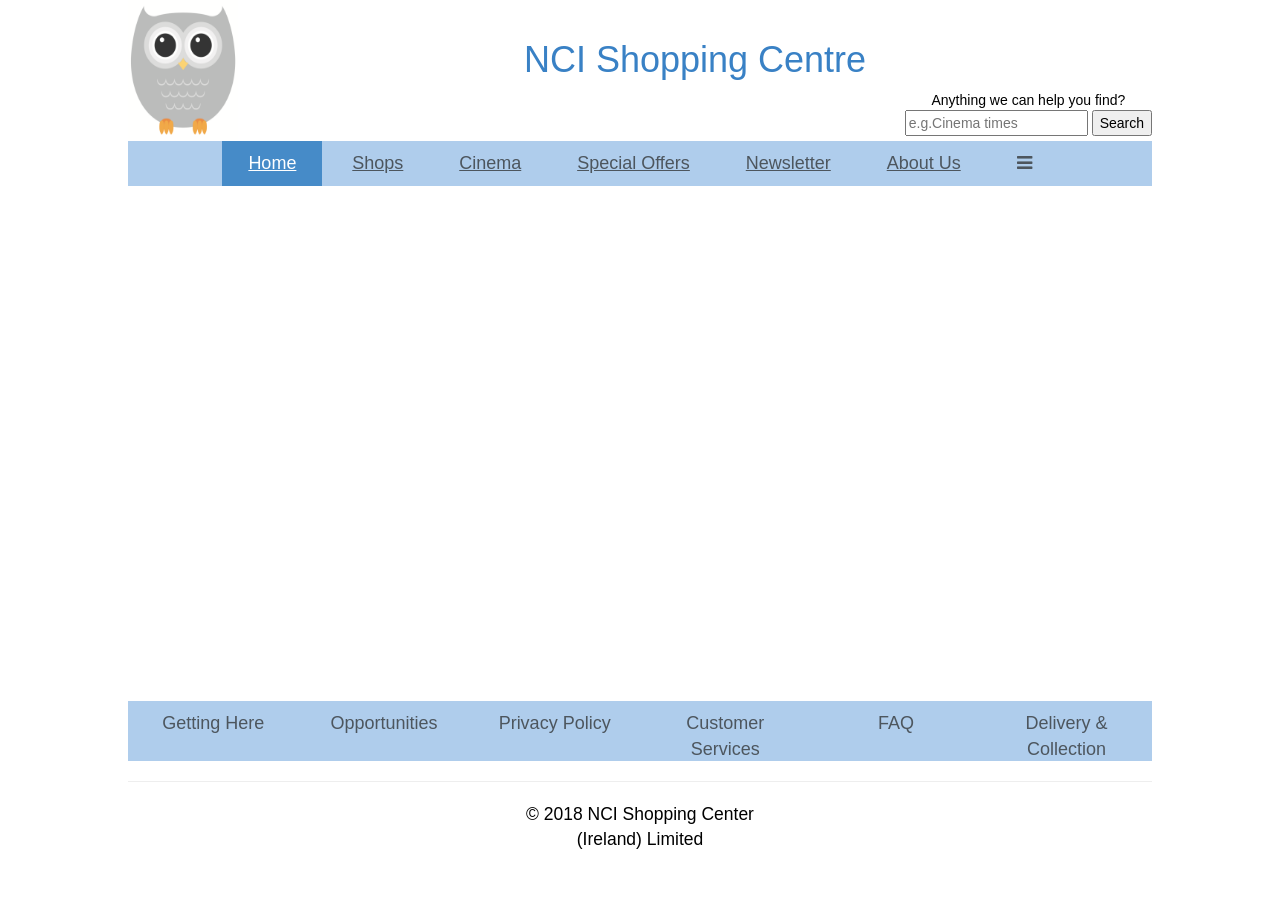
<file: Project05Dec18 PV (1)/Project05Dec18 PV/index.html>
<!DOCTYPE html> <!-- HTML5 doctype -->

<html lang="en"> <!-- HTML5 opening HTML tag with language. The HTML tag can also be used on it's own -->

<head>

	<!--[if lt IE 9]>
	<script src="http://html5shiv.googlecode.com/svn/trunk/html5.js"></script>
	<![endif]-->
	<!--title-->

	<!--content-->
	<meta charset="UTF-8"> <!-- HTML5 charset -->

	<title>NCI Shopping Centre</title>

	 <!--search optimisation-->
	 <meta name="description" content="NCI Shopping Centre: the happiest place on Earth!">

	 <!--this will be the link to the site.-->
	 <link rel="canonical" href="index.html"/>

	 <!--responsiveness-->
	 <meta name="viewport" content="width=device-width, initial-scale=1.0">

	 <!-- Load an icon library to show a hamburger menu (bars) on small screens -->
	 <link rel="stylesheet" href="https://cdnjs.cloudflare.com/ajax/libs/font-awesome/4.7.0/css/font-awesome.min.css">

	 <!--link to css-->
	 <link rel="stylesheet" href="projectstyles.css" type="text/css"/>

	 <!--bootstrap links-->
	 <link rel="stylesheet" href="https://maxcdn.bootstrapcdn.com/bootstrap/3.3.7/css/bootstrap.min.css">
	 <script src="https://ajax.googleapis.com/ajax/libs/jquery/3.3.1/jquery.min.js"></script>
	 <script src="https://maxcdn.bootstrapcdn.com/bootstrap/3.3.7/js/bootstrap.min.js"></script>

</head>

<body class="main"> <!--The actual Webpage-->

<!--logo in top left-->
  <div class="logo">
    <a href="index.html" title="NCI Shopping Centre" >
      <img src="images/logo.png" alt="logo"/> <!-- Couldnt get the owl to stay small when using external-->
    </a>
  </div>

<!--heading, banner, and search bar-->
  <div class="head">
    <div class="header">
			</br>
			<h1>NCI Shopping Centre</h1>
		</div>
    <div class="search_bar">
	<span>Anything we can help you find?</span>
      <form class="search" action="index.html" method="get" name="search_form">
        <input placeholder="e.g.Cinema times" type="text" class="input_one" name="search_site"/>
        <input type="submit" value="Search" class="search_button"/>
      </form>
    </div>
	</div>

  <!--horizontal navigation bar-->
	<div class="topnav" id="myTopnav">
		<a class="active" href="index.html"> Home</a>
		<a href="shops.html">Shops</a>
		<a href="cinema.html">Cinema</a>
		<a href="Offers.html">Special Offers</a>
		<a href="Newsletter.html">Newsletter</a>
		<a href="map.html">About Us</a>
		<a href="javascript:void(0);" class="icon" onclick="myFunction()">
  	<i class="fa fa-bars"></i>
	</div>

  <script>
  function myFunction() {
    var x = document.getElementById("myTopnav");
    if (x.className === "topnav") {
        x.className += " responsive";
    } else {
        x.className = "topnav";
    }
}
</script>

<!-- inputting code to make a slide show, had issues, where the image will stay for the 1.5s but will not go to the next image, code gotten from w3 schools-->
	<!-- Slideshow container -->

	<div class="slideshow-container">
  	<!-- Full-width images with number and caption text -->
	  <span class="mySlides fade">
			<img src="images/drive.png" alt="Christmas Decoration on snow">
	  </span>
	  <span class="mySlides fade">
			<img src="images/gift.png" alt="Buy a gift for the one you love this christmas">
	  </span>
	  <span class="mySlides fade">
			<img src="images/christmas.jpg" alt="Please drive safe this christmas">
	  </span>
	</div>

	<script>

	var slideIndex = 0;
showSlides();

function showSlides() {
    var i;
    var slides = document.getElementsByClassName("mySlides");
    for (i = 0; i < slides.length; i++) {
        slides[i].style.display = "none";
    }
    slideIndex++;
    if (slideIndex > slides.length) {slideIndex = 1}
    slides[slideIndex-1].style.display = "block";
    setTimeout(showSlides, 10000); // Change image every 10 seconds
		}
	</script>

<!--footer, with how to find us and other-->
<div class="container"></div>
<div class="footer">

		<div class="col-sm-2"><a href="map.html">Getting Here</a></div>
		<div class="col-sm-2"><a href="#opportnities">Opportunities</a></div>
		<div class="col-sm-2"><a href="#privacy">Privacy Policy</a></div>
		<div class="col-sm-2"><a href="#Customer Services">Customer Services</a></div>
		<div class="col-sm-2"><a href="#FAQ">FAQ</a></div>
		<div class="col-sm-2"><a href="#Delivery & Collection">Delivery & Collection</a></div>

</div>

<hr />
<p class="copyright">&copy; 2018 NCI Shopping Center<br />(Ireland) Limited </p> <!--making use of the charset for the copyright symbol-->

</body>

</html>
</file>
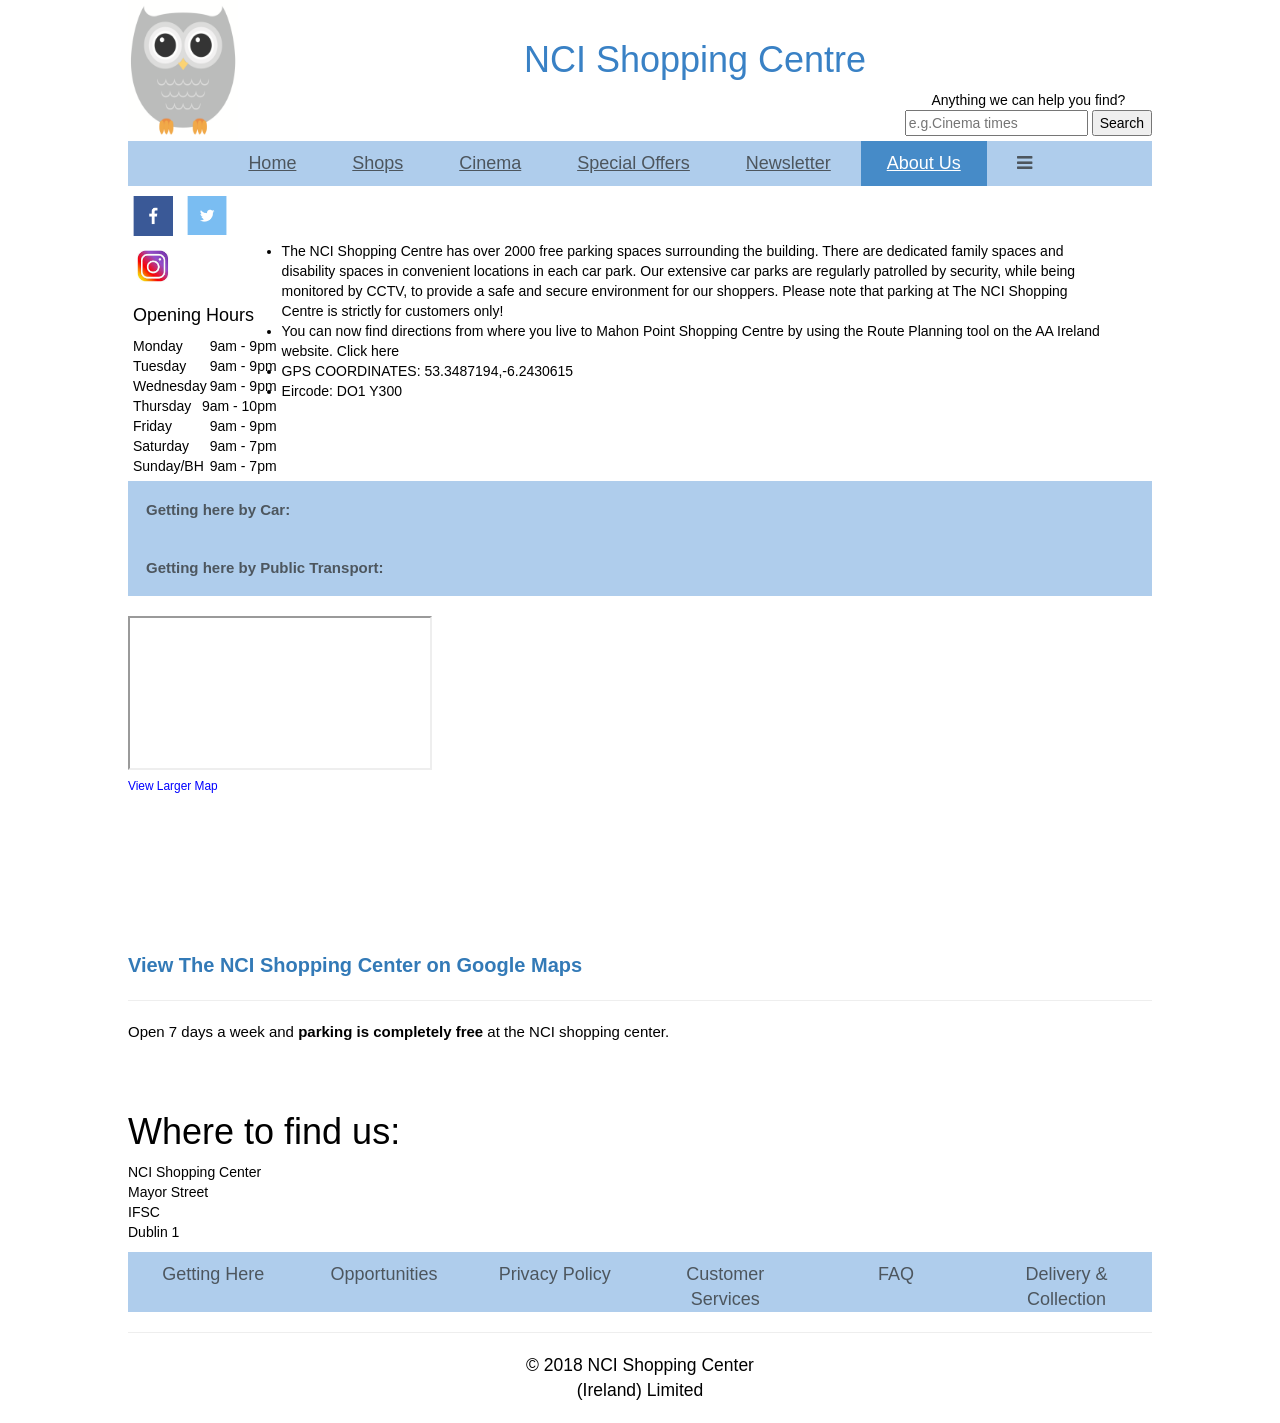
<file: Project05Dec18 PV (1)/Project05Dec18 PV/map.html>
<!--Map page completed by Fiaah Heffernan-->

<!DOCTYPE html> <!-- HTML5 doctype -->

<html lang="en"> <!-- HTML5 opening HTML tag with language. The HTML tag can also be used on it's own -->

<head>

	<!--[if lt IE 9]>
	<script src="http://html5shiv.googlecode.com/svn/trunk/html5.js"></script>
	<![endif]-->
	<!--title-->

	<!--content-->
	<meta charset="UTF-8"> <!-- HTML5 charset -->

	<title>NCI Shopping Centre</title>

	 <!--search optimisation-->
	 <meta name="description" content="NCI Shopping Centre: the happiest place on Earth!">

	 <!--this will be the link to the site.-->
	 <link rel="canonical" href="index.html"/>

	 <!--responsiveness-->
	 <meta name="viewport" content="width=device-width, initial-scale=1.0">

	 <!-- Load an icon library to show a hamburger menu (bars) on small screens -->
	 <link rel="stylesheet" href="https://cdnjs.cloudflare.com/ajax/libs/font-awesome/4.7.0/css/font-awesome.min.css">

	 <!--link to css-->
	 <link rel="stylesheet" href="projectstylesmap.css" type="text/css"/>
	 <link rel="stylesheet" href="projectstyles.css" type="text/css"/>

	 <!--bootstrap links-->
	 <link rel="stylesheet" href="https://maxcdn.bootstrapcdn.com/bootstrap/3.3.7/css/bootstrap.min.css">
	 <script src="https://ajax.googleapis.com/ajax/libs/jquery/3.3.1/jquery.min.js"></script>
	 <script src="https://maxcdn.bootstrapcdn.com/bootstrap/3.3.7/js/bootstrap.min.js"></script>

</head>

<body class="main"> <!--The actual Webpage-->

<!--logo in top left-->
  <div class="logo">
    <a href="index.html" title="NCI Shopping Centre" >
      <img src="images/logo.png" alt="logo"/> <!-- Couldnt get the owl to stay small when using external-->
    </a>
  </div>

<!--heading, banner, and search bar-->
  <div class="head">
    <div class="header">
			</br>
			<h1>NCI Shopping Centre</h1>
		</div>
    <div class="search_bar">
	<span>Anything we can help you find?</span>
      <form class="search" action="index.html" method="get" name="search_form">
        <input placeholder="e.g.Cinema times" type="text" class="input_one" name="search_site"/>
        <input type="submit" value="Search" class="search_button"/>
      </form>
    </div>
	</div>

  <!--horizontal navigation bar-->
	<div class="topnav" id="myTopnav">
		<a href="index.html"> Home</a>
		<a href="shops.html">Shops</a>
		<a href="cinema.html">Cinema</a>
		<a href="Offers.html">Special Offers</a>
		<a href="Newsletter.html">Newsletter</a>
		<a class="active" href="map.html">About Us</a>
		<a href="javascript:void(0);" class="icon" onclick="myFunction()">
  	<i class="fa fa-bars"></i>
	</div>

  <script>
  function myFunction() {
    var x = document.getElementById("myTopnav");
    if (x.className === "topnav") {
        x.className += " responsive";
    } else {
        x.className = "topnav";
    }
}
</script>

  	<!--main panel, with advertising section and links-->
		<div class="social_media">
			<a class="facebook" href="http://www.facebook.com" title="facebook link">
				<img src="images/facebook.png" alt="facebooklink"/>
			</a>
			<a class="twitter" href="http://www.twitter.com" title="twitter link">
				<img src="images/twitter.png" alt="twitterlink"/>
			</a>
			<a href="https://www.instagram.com/ncirl/" title="Instagram link">
				<img src="images/instagram.png" alt="instagram link"/>
			</a>
		</div>

	  <div class="left_panel">

	    <div class="opening_hours">
				<h4>Opening Hours</h4>
	      <span class='left'>Monday</span>
	      <span class='right'>9am - 9pm</span>
	      <br/>
	      <span class='left'>Tuesday</span>
	      <span class='right'>9am - 9pm</span>
	      <br/>
	      <span class='left'>Wednesday</span>
	      <span class='right'>9am - 9pm</span>
	      <br/>
	      <span class='left'>Thursday</span>
	      <span class='right'>9am - 10pm</span>
	      <br/>
	      <span class='left'>Friday</span>
	      <span class='right'>9am - 9pm</span>
	      <br/>
	      <span class='left'>Saturday</span>
	      <span class='right'>9am - 7pm</span>
	      <br/>
	      <span class='left'>Sunday/BH</span>
	      <span class='right'>9am - 7pm</span>
	      <br/>
	    </div>
	  </div>

	<div class="info">
		<ul>
			<li>The NCI Shopping Centre has over 2000 free parking spaces surrounding the building. There are dedicated family spaces and disability spaces in convenient locations in each car park. Our extensive car parks are regularly patrolled by security, while being monitored by CCTV, to provide a safe and secure environment for our shoppers. Please note that parking at The NCI Shopping Centre is strictly for customers only! </li>
			<li>You can now find directions from where you live to Mahon Point Shopping Centre by using the Route Planning tool on the AA Ireland website. Click here </li>
			<li>GPS COORDINATES: 53.3487194,-6.2430615</li>
			<li>Eircode: DO1 Y300 </li>
		</ul>
	</div>
		<button class="collapsible"><b>Getting here by Car:</b></button>


	<div class="content">
		From the North side:
		<p> &nbsp; </p> <!--was missing a semi colon this was captured by the validator-->
			<div>Travel along Amiens Street</div>
			<div>After train bridge, turn left onto Lower Sheriff St.</div>
			<div>Follow road right onto Commons St.</div>
			<div>At first set of traffic lights turn left onto Mayor St.</div>
			<div>Continuing down Mayor St., turn right onto Alderman Way after the college</div>
			<div>The NCI car park is on your right hand side.</div>
			<br />
			<br />
	</div>

	<button class="collapsible"><b>Getting here by Public Transport:</b></button>
	<div class="content">
  <div><strong>The Luas.</strong></div>
<div>Luas Docklands Red Line stops right outside the main entrance to the college.</div>
<div>Trains will run every 6 minutes from the Mayor Square/NCI stop.</div> <!--Incorrectly had the closing div tag missing the forward slash so the map was being caught in the collapsible tab-->
<br />
<br />
For further information visit luas.ie
<br />
<br />

<div><strong> Dart </strong></div>
<div>Connolly Station and Pearse Street Station are within five minutes' walk of NCI. </div>
<div>At peak times, the DART runs every 10 minutes.</div>

</div>


<script> <!--JS which runs the collapsible information tabs-->
var coll = document.getElementsByClassName("collapsible");
var i;

for (i = 0; i < coll.length; i++) {
  coll[i].addEventListener("click", function() {
    this.classList.toggle("active");
    var content = this.nextElementSibling;
    if (content.style.display === "block") {
      content.style.display = "none";
    } else {
      content.style.display = "block";
    }
  });
}
</script>
<br />
<br />
<div class="map_frame" id="map_canvas"><iframe src="https://maps.google.ie/maps?f=q&amp;source=s_q&amp;hl=en&amp;geocode=&amp;q=National+College+of+Ireland,+Mayor+Street+Lower,+Dublin&amp;aq=0&amp;oq=national+&amp;sll=53.579461,-8.217773&amp;sspn=8.62839,21.994629&amp;ie=UTF8&amp;hq=&amp;hnear=&amp;ll=53.348729,-6.243568&amp;spn=0.006295,0.006295&amp;t=m&amp;output=embed" ></iframe><br />
<small><a style="color: #0000ff; text-align: left;" href="https://maps.google.ie/maps?f=q&amp;source=embed&amp;hl=en&amp;geocode=&amp;q=National+College+of+Ireland,+Mayor+Street+Lower,+Dublin&amp;aq=0&amp;oq=national+&amp;sll=53.579461,-8.217773&amp;sspn=8.62839,21.994629&amp;ie=UTF8&amp;hq=&amp;hnear=&amp;ll=53.348729,-6.243568&amp;spn=0.006295,0.006295&amp;t=m">View Larger Map</a></small></div>

<a id="link" href="https://www.google.ie/maps/place/National+College+of+Ireland/@53.3487194,-6.2430615,15z/data=!4m2!3m1!1s0x0:0x6d51b774ee7fa935?ved=2ahUKEwjkjYqh5IHfAhXHSRUIHcKyANgQ_BIwDnoECAYQCA" title="Google Map Link"><b> View The NCI Shopping Center on Google Maps</b></a>

<hr />

<p id="text">Open 7 days a week and <b>parking is completely free</b> at the NCI shopping center.</p>

<br />
<br />


<h1>Where to find us:</h1>
<p>NCI Shopping Center<br />
Mayor Street<br />
IFSC<br />
Dublin 1</p>


</div><script  src="http://www.google.com/jsapi"></script>
<script type="text/javascript">

    google.load("maps", "3",  {other_params:"sensor=false"});

    function initialize() {
        var myLatlng = new google.maps.LatLng(53.349475,-6.243389);
        var myOptions = {
            zoom: 14,
            center: myLatlng,
            mapTypeId: google.maps.MapTypeId.ROADMAP
        }
        var map = new google.maps.Map(document.getElementById("map_canvas"), myOptions);

        var marker = new google.maps.Marker({
            position: myLatlng,
            map: map
        });
    }

    google.setOnLoadCallback(initialize);
</script>



</div>



<!--footer, with how to find us and other-->
<div class="container"></div>
<div class="footer">

		<div class="col-sm-2"><a href="map.html">Getting Here</a></div>
		<div class="col-sm-2"><a href="#opportnities">Opportunities</a></div>
		<div class="col-sm-2"><a href="#privacy">Privacy Policy</a></div>
		<div class="col-sm-2"><a href="#Customer Services">Customer Services</a></div>
		<div class="col-sm-2"><a href="#FAQ">FAQ</a></div>
		<div class="col-sm-2"><a href="#Delivery & Collection">Delivery & Collection</a></div>

</div>

<hr />
<p class="copyright">&copy; 2018 NCI Shopping Center<br />(Ireland) Limited </p> <!--making use of the charset for the copyright symbol-->

</body>

</html>
</file>
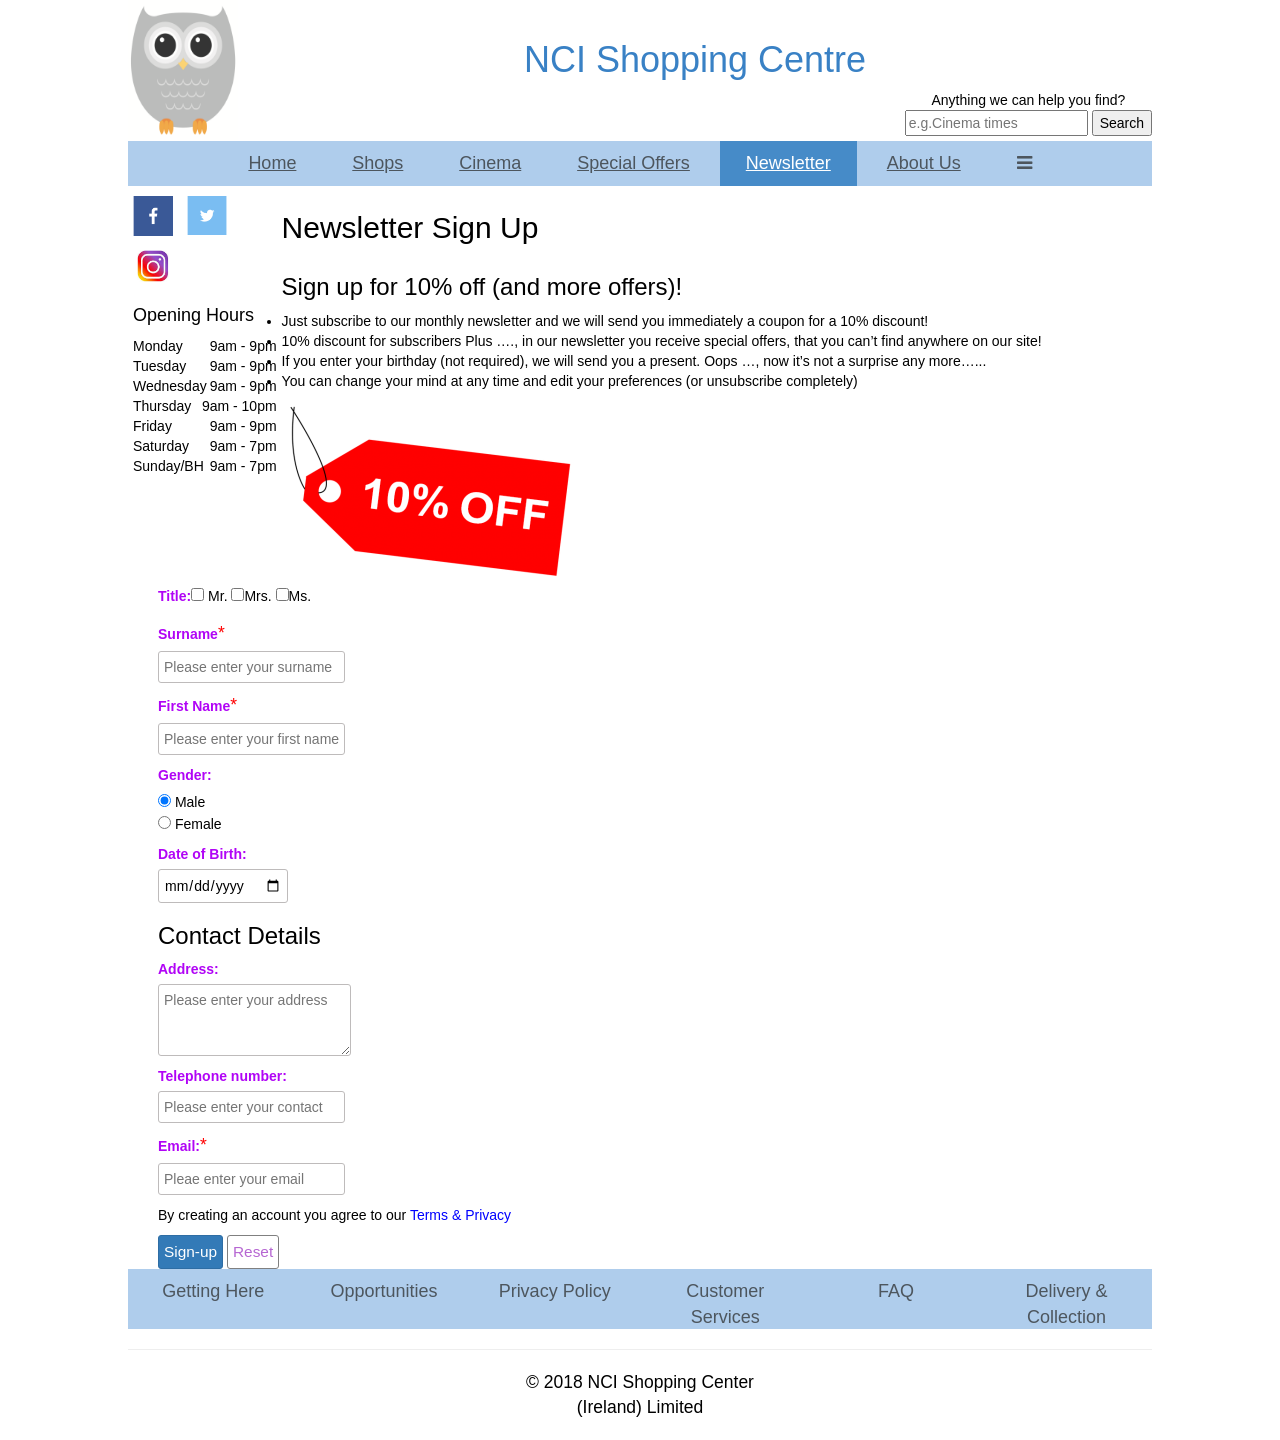
<file: Project05Dec18 PV (1)/Project05Dec18 PV/newsletter.html>
<!DOCTYPE html> <!-- HTML5 doctype -->

<html lang="en"> <!-- HTML5 opening HTML tag with language. The HTML tag can also be used on it's own -->

<head>

	<!--[if lt IE 9]>
	<script src="http://html5shiv.googlecode.com/svn/trunk/html5.js"></script>
	<![endif]-->
	<!--title-->

	<!--content-->
	<meta charset="UTF-8"> <!-- HTML5 charset -->

	<title>NCI Shopping Centre</title>

	 <!--search optimisation-->
	 <meta name="description" content="NCI Shopping Centre: the happiest place on Earth!">

	 <!--this will be the link to the site.-->
	 <link rel="canonical" href="index.html"/>

	 <!--responsiveness-->
	 <meta name="viewport" content="width=device-width, initial-scale=1.0">

	 <!-- Load an icon library to show a hamburger menu (bars) on small screens -->
	 <link rel="stylesheet" href="https://cdnjs.cloudflare.com/ajax/libs/font-awesome/4.7.0/css/font-awesome.min.css">

	 <!--link to css-->
	 <link rel="stylesheet" href="projectstyles.css" type="text/css"/>

	 <!--bootstrap links-->
	 <link rel="stylesheet" href="https://maxcdn.bootstrapcdn.com/bootstrap/3.3.7/css/bootstrap.min.css">
	 <script src="https://ajax.googleapis.com/ajax/libs/jquery/3.3.1/jquery.min.js"></script>
	 <script src="https://maxcdn.bootstrapcdn.com/bootstrap/3.3.7/js/bootstrap.min.js"></script>

</head>

<body class="main"> <!--The actual Webpage-->

<!--logo in top left-->
  <div class="logo">
    <a href="index.html" title="NCI Shopping Centre" >
      <img src="images/logo.png" alt="logo"/> <!-- Couldnt get the owl to stay small when using external-->
    </a>
  </div>

<!--heading, banner, and search bar-->
  <div class="head">
    <div class="header">
			</br>
			<h1>NCI Shopping Centre</h1>
		</div>
    <div class="search_bar">
	<span>Anything we can help you find?</span>
      <form class="search" action="index.html" method="get" name="search_form">
        <input placeholder="e.g.Cinema times" type="text" class="input_one" name="search_site"/>
        <input type="submit" value="Search" class="search_button"/>
      </form>
    </div>
	</div>

  <!--horizontal navigation bar-->
	<div class="topnav" id="myTopnav">
		<a href="index.html"> Home</a>
		<a href="shops.html">Shops</a>
		<a href="cinema.html">Cinema</a>
		<a href="Offers.html">Special Offers</a>
		<a class="active" href="Newsletter.html">Newsletter</a>
		<a href="map.html">About Us</a>
		<a href="javascript:void(0);" class="icon" onclick="myFunction()">
  	<i class="fa fa-bars"></i>
	</div>

  <script>
  function myFunction() {
    var x = document.getElementById("myTopnav");
    if (x.className === "topnav") {
        x.className += " responsive";
    } else {
        x.className = "topnav";
    }
}
</script>

<!--left panel, including the social media links and opening hours-->
	<div class="social_media">
		<a class="facebook" href="http://www.facebook.com" title="facebook link">
			<img src="images/facebook.png" alt="facebooklink"/>
		</a>
		<a class="twitter" href="http://www.twitter.com" title="twitter link">
			<img src="images/twitter.png" alt="twitterlink"/>
		</a>
		<a href="https://www.instagram.com/ncirl/" title="Instagram link">
			<img src="images/instagram.png" alt="instagram link"/>
		</a>
	</div>

  <div class="left_panel">

    <div class="opening_hours">
			<h4>Opening Hours</h4>
      <span class='left'>Monday</span>
      <span class='right'>9am - 9pm</span>
      <br/>
      <span class='left'>Tuesday</span>
      <span class='right'>9am - 9pm</span>
      <br/>
      <span class='left'>Wednesday</span>
      <span class='right'>9am - 9pm</span>
      <br/>
      <span class='left'>Thursday</span>
      <span class='right'>9am - 10pm</span>
      <br/>
      <span class='left'>Friday</span>
      <span class='right'>9am - 9pm</span>
      <br/>
      <span class='left'>Saturday</span>
      <span class='right'>9am - 7pm</span>
      <br/>
      <span class='left'>Sunday/BH</span>
      <span class='right'>9am - 7pm</span>
      <br/>
    </div>
  </div>

   <div class="newsletter">
        <form action="mailto: jasmeet.kaur@live.ie" method="post" enctype="text/plain">
            <div class="container">
                <h2>Newsletter Sign Up</h2>
                <div class="container">
                    <div class="nl-left-panel">
                        <div class="intro">
                            <h3>Sign up for 10% off (and more offers)!</h3>
                            <ul>
                                <li>Just subscribe to our monthly newsletter and we will send you immediately a coupon for a 10% discount! </li>
                                <li>10% discount for subscribers Plus …., in our newsletter you receive special offers, that you can’t find anywhere on our site!</li>

                                <li>If you enter your birthday (not required), we will send you a present. Oops …, now it’s not a surprise any more…...</li>
                                <li> You can change your mind at any time and edit your preferences (or unsubscribe completely)</li>
                            </ul>
                        </div>
                    </div>
                    <div class="nl-right-panel">
                        <div class="idiscount-image">
                            <img src="images/discountImage.png" alt="This is discount image" />
                        </div>
                    </div>
                </div>

                <div class="container">
                    <div class="input-group">
                        <label>Title:</label>
                        <input type="checkbox" name="title" value="Mr." /> Mr.
                        <input type="checkbox" name="title" placehoder="Mrs." />Mrs.
                        <input type="checkbox" name="title" placehoder="Ms." />Ms.
                    </div>

                    <div class="input-group">
                        <label for="txtSurname">Surname<span class="mandatory">*</span></label>
                        <input type="text" name="txtSurname" id="txtSurname" class="input-control" placeholder="Please enter your surname" maxlength="50" />
                        <span class="error" style="display:none;" id="SurnameError">Please enter surname.</span>
                    </div>

                    <div class="input-group">
                        <label for="txtFirstName">First Name<span class="mandatory">*</span></label>
                        <input type="text" name="txtFirstName" id="txtFirstName" class="input-control" placeholder="Please enter your first name" maxlength="50" />
                        <span class="error" style="display:none;" id="FirstNameError">Please enter First Name.</span>
                    </div>

                    <div class="input-group">
                        <label>Gender:</label>
                        <br />
                        <input type="radio" name="gender" value="male" checked> Male
                        <br>
                        <input type="radio" name="gender" value="female"> Female

                    </div>

                    <div class="input-group">
                        <label>Date of Birth:</label>
                        <input class="input-control input-date" type="date" name="date">
                    </div>

                    <h3>Contact Details</h3>

                    <div class="input-group">
                        <label>Address:</label>
                        <textarea name="address" class="input-control" placeholder="Please enter your address" maxlength="200" rows="3"></textarea>
                    </div>
                    <div class="input-group">
                        <label>Telephone number:</label>
                        <input type="number" number="mobile" class="input-control" placeholder="Please enter your contact details" maxlength="50" />
                    </div>
                    <div class="input-group">
                        <label for="txtEmail">Email:<span class="mandatory">*</span></label>
                        <input type="email" name="txtEmail" id="txtEmail" class="input-control" placeholder="Pleae enter your email" maxlength="50" />
                        <span class="error" style="display:none;" id="EmailError">Please enter email.</span>
                    </div>

                    <p>By creating an account you agree to our <a href="#" style="color:blue">Terms & Privacy</a></p>
                    <button type="submit" class="button btn-primary" onclick="return Signup();">Sign-up</button>
                    <button type="reset" class="button btn-reset">Reset</button>
                </div>
            </div>

        </form>
    </div>

		<!--footer, with how to find us and other-->
		<div class="container"></div>
		<div class="footer">

				<div class="col-sm-2"><a href="map.html">Getting Here</a></div>
				<div class="col-sm-2"><a href="#opportnities">Opportunities</a></div>
				<div class="col-sm-2"><a href="#privacy">Privacy Policy</a></div>
				<div class="col-sm-2"><a href="#Customer Services">Customer Services</a></div>
				<div class="col-sm-2"><a href="#FAQ">FAQ</a></div>
				<div class="col-sm-2"><a href="#Delivery & Collection">Delivery & Collection</a></div>

		</div>

		<hr />
		<p class="copyright">&copy; 2018 NCI Shopping Center<br />(Ireland) Limited </p> <!--making use of the charset for the copyright symbol-->

		</body>

</html>
</file>
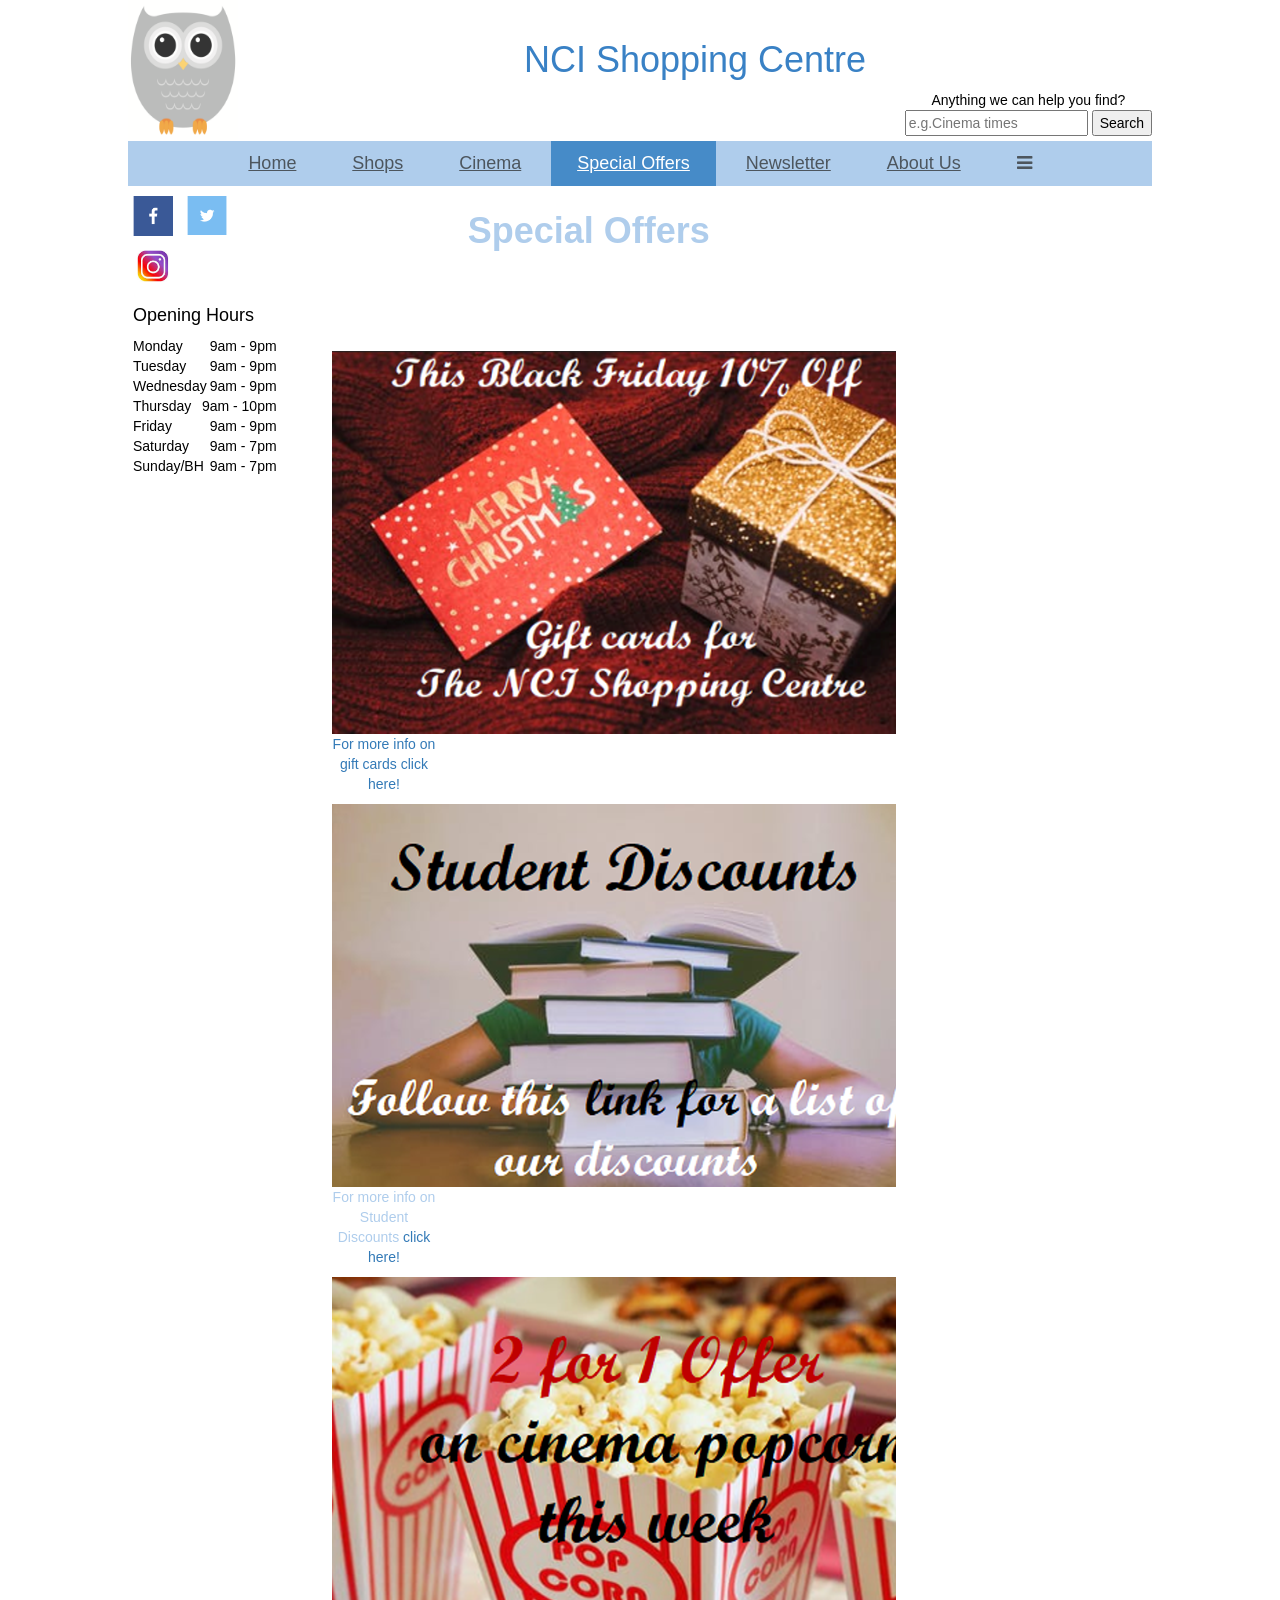
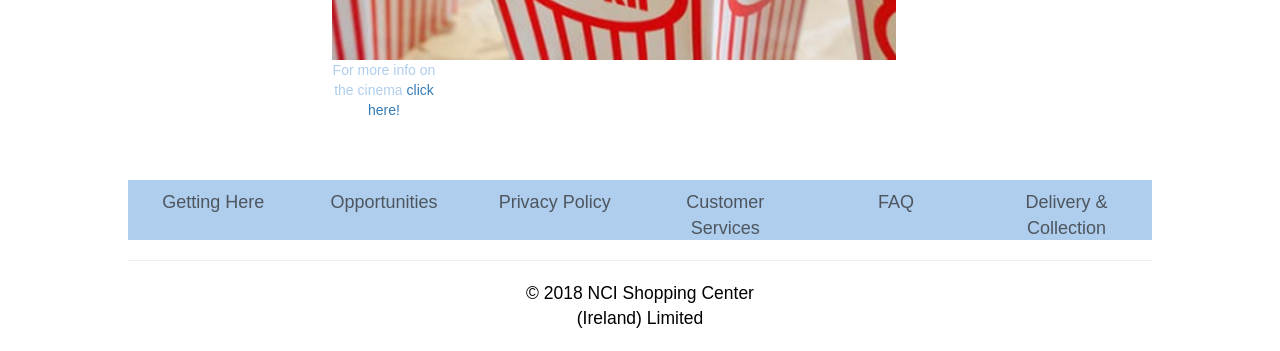
<file: Project05Dec18 PV (1)/Project05Dec18 PV/offers.html>
<!DOCTYPE html> <!-- HTML5 doctype -->

<html lang="en"> <!-- HTML5 opening HTML tag with language. The HTML tag can also be used on it's own -->

<head>

	<!--[if lt IE 9]>
	<script src="http://html5shiv.googlecode.com/svn/trunk/html5.js"></script>
	<![endif]-->
	<!--title-->

	<!--content-->
	<meta charset="UTF-8"> <!-- HTML5 charset -->

	<title>NCI Shopping Centre</title>

	 <!--search optimisation-->
	 <meta name="description" content="NCI Shopping Centre: the happiest place on Earth!">

	 <!--this will be the link to the site.-->
	 <link rel="canonical" href="index.html"/>

	 <!--responsiveness-->
	 <meta name="viewport" content="width=device-width, initial-scale=1.0">

	 <!-- Load an icon library to show a hamburger menu (bars) on small screens -->
	 <link rel="stylesheet" href="https://cdnjs.cloudflare.com/ajax/libs/font-awesome/4.7.0/css/font-awesome.min.css">

	 <!--link to css-->
	 <link rel="stylesheet" href="projectstyles.css" type="text/css"/>

	 <!--bootstrap links-->
	 <link rel="stylesheet" href="https://maxcdn.bootstrapcdn.com/bootstrap/3.3.7/css/bootstrap.min.css">
	 <script src="https://ajax.googleapis.com/ajax/libs/jquery/3.3.1/jquery.min.js"></script>
	 <script src="https://maxcdn.bootstrapcdn.com/bootstrap/3.3.7/js/bootstrap.min.js"></script>

</head>

<body class="main"> <!--The actual Webpage-->

<!--logo in top left-->
  <div class="logo">
    <a href="index.html" title="NCI Shopping Centre" >
      <img src="images/logo.png" alt="logo"/> <!-- Couldnt get the owl to stay small when using external-->
    </a>
  </div>

<!--heading, banner, and search bar-->
  <div class="head">
    <div class="header">
		</br>
		<h1>NCI Shopping Centre</h1>
	</div>
    <div class="search_bar">
	<span>Anything we can help you find?</span>
      <form class="search" action="index.html" method="get" name="search_form">
        <input placeholder="e.g.Cinema times" type="text" class="input_one" name="search_site"/>
        <input type="submit" value="Search" class="search_button"/>
      </form>
    </div>
	</div>

  <!--horizontal navigation bar-->
	<div class="topnav" id="myTopnav">
		<a href="index.html"> Home</a>
		<a href="shops.html">Shops</a>
		<a href="cinema.html">Cinema</a>
		<a class="active" href="Offers.html">Special Offers</a>
		<a href="Newsletter.html">Newsletter</a>
		<a href="map.html">About Us</a>
		<a href="javascript:void(0);" class="icon" onclick="myFunction()">
  	<i class="fa fa-bars"></i>
	</div>

  <script>
  function myFunction() {
    var x = document.getElementById("myTopnav");
    if (x.className === "topnav") {
        x.className += " responsive";
    } else {
        x.className = "topnav";
    }
}
</script>

<!--left panel, including the social media links and opening hours-->
	<div class="social_media">
		<a class="facebook" href="http://www.facebook.com" title="facebook link">
			<img src="images/facebook.png" alt="facebooklink"/>
		</a>
		<a class="twitter" href="http://www.twitter.com" title="twitter link">
			<img src="images/twitter.png" alt="twitterlink"/>
		</a>
		<a href="https://www.instagram.com/ncirl/" title="Instagram link">
			<img src="images/instagram.png" alt="instagram link"/>
		</a>
	</div>

  <div class="left_panel">

    <div class="opening_hours">
			<h4>Opening Hours</h4>
      <span class='left'>Monday</span>
      <span class='right'>9am - 9pm</span>
      <br/>
      <span class='left'>Tuesday</span>
      <span class='right'>9am - 9pm</span>
      <br/>
      <span class='left'>Wednesday</span>
      <span class='right'>9am - 9pm</span>
      <br/>
      <span class='left'>Thursday</span>
      <span class='right'>9am - 10pm</span>
      <br/>
      <span class='left'>Friday</span>
      <span class='right'>9am - 9pm</span>
      <br/>
      <span class='left'>Saturday</span>
      <span class='right'>9am - 7pm</span>
      <br/>
      <span class='left'>Sunday/BH</span>
      <span class='right'>9am - 7pm</span>
      <br/>
    </div>
  </div>

	<div class="main_panel">
  <h1><strong>Special Offers</strong></h1>
  <br />
  <br />
  <div class="advert">
    <a class="img" href="GiftCard.html" title="GiftCard">
      <img src="images/card.png" alt="Get your gift card for The NCI Shopping Centre">
	<p>For more info on gift cards <a href="giftcard.html">click here!</a></p>

    <a class="img" href="Student.html" title="Student_Dicounts">
      <img src="images/student.png" alt="Student Discounts available">
    </a>
	<p>For more info on Student Discounts <a href="student.html">click here!</a></p>

    <a class="img" href="Cinema.html" title="Popcorn_offer">
      <img src="images/popcorn.png" alt="2 for 1 on popcorn this week">
    </a>
	<p>For more info on the cinema <a href="cinema.html">click here!</a></p>
	</div>
</div>


<!--footer, with how to find us and other-->
<div class="container"></div>
<div class="footer">

		<div class="col-sm-2"><a href="map.html">Getting Here</a></div>
		<div class="col-sm-2"><a href="#opportnities">Opportunities</a></div>
		<div class="col-sm-2"><a href="#privacy">Privacy Policy</a></div>
		<div class="col-sm-2"><a href="#Customer Services">Customer Services</a></div>
		<div class="col-sm-2"><a href="#FAQ">FAQ</a></div>
		<div class="col-sm-2"><a href="#Delivery & Collection">Delivery & Collection</a></div>

</div>

<hr />
<p class="copyright">&copy; 2018 NCI Shopping Center<br />(Ireland) Limited </p> <!--making use of the charset for the copyright symbol-->

</body>

</html>
</file>
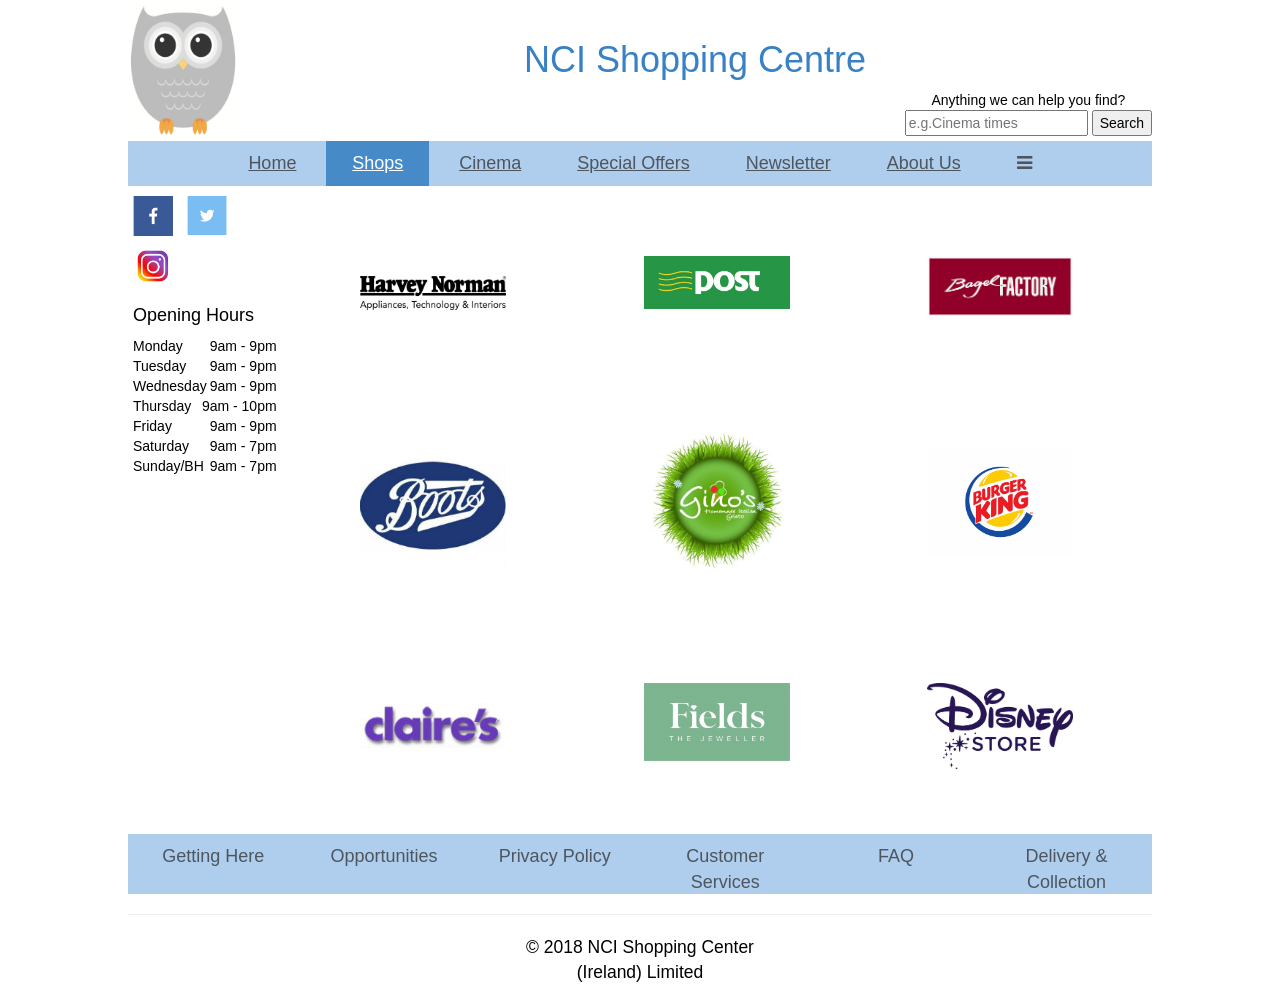
<file: Project05Dec18 PV (1)/Project05Dec18 PV/shops.html>
<!DOCTYPE html> <!-- HTML5 doctype -->

<html lang="en"> <!-- HTML5 opening HTML tag with language. The HTML tag can also be used on it's own -->

<head>

	<!--[if lt IE 9]>
	<script src="http://html5shiv.googlecode.com/svn/trunk/html5.js"></script>
	<![endif]-->
	<!--title-->

	<!--content-->
	<meta charset="UTF-8"> <!-- HTML5 charset -->

	<title>NCI Shopping Centre</title>

	 <!--search optimisation-->
	 <meta name="description" content="NCI Shopping Centre: the happiest place on Earth!">

	 <!--this will be the link to the site.-->
	 <link rel="canonical" href="index.html"/>

	 <!--responsiveness-->
	 <meta name="viewport" content="width=device-width, initial-scale=1.0">

	 <!-- Load an icon library to show a hamburger menu (bars) on small screens -->
	 <link rel="stylesheet" href="https://cdnjs.cloudflare.com/ajax/libs/font-awesome/4.7.0/css/font-awesome.min.css">

	 <!--link to css-->
	 <link rel="stylesheet" href="projectstyles.css" type="text/css"/>

	 <!--bootstrap links-->
	 <link rel="stylesheet" href="https://maxcdn.bootstrapcdn.com/bootstrap/3.3.7/css/bootstrap.min.css">
	 <script src="https://ajax.googleapis.com/ajax/libs/jquery/3.3.1/jquery.min.js"></script>
	 <script src="https://maxcdn.bootstrapcdn.com/bootstrap/3.3.7/js/bootstrap.min.js"></script>

</head>

<body class="main"> <!--The actual Webpage-->

<!--logo in top left-->
  <div class="logo">
    <a href="index.html" title="NCI Shopping Centre" >
      <img src="images/logo.png" alt="logo"/> <!-- Couldnt get the owl to stay small when using external-->
    </a>
  </div>

<!--heading, banner, and search bar-->
  <div class="head">
    <div class="header">
			</br>
			<h1>NCI Shopping Centre</h1>
		</div>
    <div class="search_bar">
	<span>Anything we can help you find?</span>
      <form class="search" action="index.html" method="get" name="search_form">
        <input placeholder="e.g.Cinema times" type="text" class="input_one" name="search_site"/>
        <input type="submit" value="Search" class="search_button"/>
      </form>
    </div>
	</div>

  <!--horizontal navigation bar-->
	<div class="topnav" id="myTopnav">
		<a href="index.html"> Home</a>
		<a class="active" href="shops.html">Shops</a>
		<a href="cinema.html">Cinema</a>
		<a href="Offers.html">Special Offers</a>
		<a href="Newsletter.html">Newsletter</a>
		<a href="map.html">About Us</a>
		<a href="javascript:void(0);" class="icon" onclick="myFunction()">
  	<i class="fa fa-bars"></i>
	</div>

  <script>
  function myFunction() {
    var x = document.getElementById("myTopnav");
    if (x.className === "topnav") {
        x.className += " responsive";
    } else {
        x.className = "topnav";
    }
}
</script>

<!--left panel, including the social media links and opening hours-->
	<div class="social_media">
		<a class="facebook" href="http://www.facebook.com" title="facebook link">
			<img src="images/facebook.png" alt="facebooklink"/>
		</a>
		<a class="twitter" href="http://www.twitter.com" title="twitter link">
			<img src="images/twitter.png" alt="twitterlink"/>
		</a>
		<a href="https://www.instagram.com/ncirl/" title="Instagram link">
			<img src="images/instagram.png" alt="instagram link"/>
		</a>
	</div>

  <div class="left_panel">

    <div class="opening_hours">
			<h4>Opening Hours</h4>
      <span class='left'>Monday</span>
      <span class='right'>9am - 9pm</span>
      <br/>
      <span class='left'>Tuesday</span>
      <span class='right'>9am - 9pm</span>
      <br/>
      <span class='left'>Wednesday</span>
      <span class='right'>9am - 9pm</span>
      <br/>
      <span class='left'>Thursday</span>
      <span class='right'>9am - 10pm</span>
      <br/>
      <span class='left'>Friday</span>
      <span class='right'>9am - 9pm</span>
      <br/>
      <span class='left'>Saturday</span>
      <span class='right'>9am - 7pm</span>
      <br/>
      <span class='left'>Sunday/BH</span>
      <span class='right'>9am - 7pm</span>
      <br/>
    </div>
  </div>

  <div class="shop_container">
  <div class="shop-item">
	</br>
	<a class="img" href="index.html" title="shop_one">
      <img class="advert" src="images/store 1.jpg" alt="shop_one"/>
	</a>
	</div>
	<div class="shop-item">
      <a class="img" href="index.html" title="shop_one">
      <img class="advert" src="images/store 2.jpg" alt="shop_two"/>
	</a>
	</div>
	<div class="shop-item">
	<a class="img" href="index.html" title="shop_one">
      <img class="advert" src="images/store 3.jpg" alt="shop_three"/>
	</a>
	</div>
	<div class="shop-item">
	</br>
	<a class="img" href="index.html" title="shop_one">
      <img class="advert" src="images/store 4.jpg" alt="shop_four"/>
	</a>
	</div>
	<div class="shop-item">
	<a class="img" href="index.html" title="shop_one">
      <img class="advert" src="images/store 5.jpg" alt="shop_five"/>
	</a>
	</div>
	<div class="shop-item">
	</br>
	<a class="img" href="index.html" title="shop_one">
      <img class="advert" src="images/store 6.jpg" alt="shop_six"/>
	</a>
	</div>
	<div class="shop-item">
	</br>
	<a class="img" href="index.html" title="shop_one">
      <img class="advert" src="images/store 7.jpg" alt="shop_seven"/>
	</a>
	</div>
	<div class="shop-item">
	<a class="img" href="index.html" title="shop_one">
      <img class="advert" src="images/store 8.jpg" alt="shop_eight"/>
	</a>
	</div>
	<div class="shop-item">
	<a class="img" href="index.html" title="shop_one">
      <img class="advert" src="images/store 9.jpg" alt="shop_nine"/>
	</a>
	</div>
	</div>

	<!--footer, with how to find us and other-->
	<div class="container"></div>
	<div class="footer">

			<div class="col-sm-2"><a href="map.html">Getting Here</a></div>
			<div class="col-sm-2"><a href="#opportnities">Opportunities</a></div>
			<div class="col-sm-2"><a href="#privacy">Privacy Policy</a></div>
			<div class="col-sm-2"><a href="#Customer Services">Customer Services</a></div>
			<div class="col-sm-2"><a href="#FAQ">FAQ</a></div>
			<div class="col-sm-2"><a href="#Delivery & Collection">Delivery & Collection</a></div>

	</div>

	<hr />
	<p class="copyright">&copy; 2018 NCI Shopping Center<br />(Ireland) Limited </p> <!--making use of the charset for the copyright symbol-->

	</body>

</html>
</file>
<file: Project05Dec18 PV (1)/Project05Dec18 PV/projectstyles.css>
* {
    box-sizing: border-box;
}

@media (min-width: 1px) and (max-width: 2000px) {

.main {
  margin: 0;
  font-family: Arial, Helvetica, sans-serif;
  background-color: #FFFFFF;
  padding-right: 10%;
  padding-left: 10%;
	width: 100%;
  color: black;
}

/* Adding a black background color to the top navigation*/
.topnav{
	background-color:#AFCDEC;
	overflow: hidden;
	display: inline-block;
	text-align: center;
	width: 100%;
	list-style-type: none;
	padding: 10px;
}

/*Styling the links inside the navigation bar */
.topnav a {
	color:#4D565E;
	display: inline;
	text-align:center;
	padding: 20px 26px;
	text-decoration: underline;
	font-size: 18px;
}

/* Changing the color of the links when we hover */
.topnav a:hover {
	background-color: #468BC8;
	color: #FFFFFF;
}

/* adding colour to the current active link */
.topnav a.active {
	background-color: #468BC8;
	color:#FFFFFF;
}

@media screen and (max-width: 600px) {
  .topnav a:not(:first-child) {display: none;}
  .topnav a.icon {
  float: right;
  display: block;
  }
}

/* The "responsive" class is added to the topnav with JavaScript when the user clicks on the icon.
This class makes the topnav look good on small screens (display the links vertically instead of horizontally) */
@media screen and (max-width: 600px) {
  .topnav.responsive {position: relative;}
  .topnav.responsive a.icon {
  position: absolute;
  right: 0;
  top: 0;
  }
  .topnav.responsive a {
  float: none;
  display: block;
  text-align: left;
  }
}

.head {
	text-align: center;
}

.logo {
	float:left;
	width: 110px;
  height: 140px;
}

.logo img {
  width: 100%;
  height: 100%;
}

.search_bar {
  float: right;
  padding-bottom: 5px;
}

.header {
  color: #3981C5;
  text-align: center;
}

.left_panel {
  float:left;
  width: 15%;
  clear: left;
}

.social_media {
	width: 15%;
  float:left;
}

.social_media img {
  width: 50px;
  height: 50px;
  padding: 5px;
}

.opening_hours{
  border-color: grey;
  padding: 5px;
}

.opening_hours .left {
}

.opening_hours .right {
  float: right;
  text-align: left;
}

.info{
  padding: 50px;
}

.main_panel {
  float: center;
  color: #AFCDEC;
  width: 60%;
  text-align: center;
  overflow: hidden;
}

.shop_container {
	display: grid;
	grid-template-columns: auto auto auto;
	padding: 10px;
}

.shop-item {
  padding: 5px;
  text-align: center;
}

.shop-item img {
    display: block;
    margin-left: auto;
    margin-right: auto;
    width: 90%;
    vertical-align: middle;
}

.advert {
	Padding: 50px;
	float: center;
	width:33.33%;
	position:relative;
}

/* Responsive layout - makes the three columns stack on top of each other instead of next to each other */
@media screen and (max-width: 500px) {
  .main_panel {
  width: 70%;
  }
}

/* Slideshow container */
.slideshow-container {
  max-width: 100px;
  position: center;
  text-align: left;
  margin: auto;
  padding-left:200px;
  padding-bottom: 10px;
  float: left;
}

/* Hide the images by default */
.mySlides {
	display:none;
}

.myslides img {
  vertical-align: middle;
  float: left;
}

/* Fading animation */
.fade {
  -webkit-animation-name: fade;
  -webkit-animation-duration: 10s;
  animation-name: fade;
  animation-duration: 10s;
}

@-webkit-keyframes fade {
  from {opacity: .4}
  to {opacity: 1}
}

@keyframes fade {
  from {opacity: .4}
  to {opacity: 1}
}

.footer {
  text-align: center;
	height: 60px;
	background-color:#AFCDEC;
	width:100%;
	clear: both;
	font-size: 18px;
  padding-top: 10px;
}

.footer a {
	color: #4D565E;
  display: block;
  text-align: center;
}

.copyright {
    margin-top: 20px;
    margin-bottom: 20px;
    clear: both;
    text-align: center;
    font-size: 1.25em;
}

h2{
    font-size:2em;
    color:#c84614
}

.container {
	width: 100%;
}

label{
    display:inline-block;
    margin-bottom:5px;
    font-size:1em;
    color:#b104f6;
    font-weight:500;
}

.input-group{
    width:100%;
    margin-bottom:10px;
}

.input-control{
   display: block;
   padding: 5px;
   border: 1px solid #bebbbb;
   border-radius:3px;
   font-size:1em;
}

.button{
   border: 1px solid grey;
   border-radius:3px;
   font-size:1.1em;
   padding:5px;
}

.btn-primary{
    color:white;
    background-color:#b666d2;
}

.btn-reset{
   background-color:#ffffff;
   color:#b666d2;
}

.btn-cancel{
   background-color:#b666d2;
   color:white;
}

.input-date{
    width:130px;
}

.input-time{
    width:130px;
}

.mandatory{
    color:red;
    font-size:1.25em;
    font-weight:300;
}

.error{
    color:red;
}

.cinema{
    width:70%;
    margin:auto;
}

.cinema-nav{
    margin-bottom:20px;
    margin-top:20px;
}

.cinema-nav a{
    padding-right:20px;
    color:#1aa4a4;
    font-size:1.5em;
    font-weight:500;
    text-decoration:none;
}

.cinema-nav a:hover{
        text-decoration:underline;
}

.number-dropdown{
    width:100px;
}

.who-going{
    font-size:1.5em;
    color:#000000;
    margin-top:20px;
    margin-bottom:20px;
    display:block;
    font-weight:400;
}

.cn-left-panel{
    width:50%;
    float:left;
}

.cn-right-panel{
    width:50%;
    float:left;
}

.timer{
    color:red;
    font-size:1.25em;
    font-weight:300;
    width:100%;
}

.cinema-image{
    width:100%;
}
</file>
<file: Project05Dec18 PV (1)/Project05Dec18 PV/projectstylesmap.css>
#map{
        width: 100%;
        height: 100%;
        background-color: grey;
}

.img {
	Padding: 10px 30px 0px;
	vertical-align: middle;
}

#link {
	font-size: 20px;
}

#text{
	font-size: 15px;
}
.collapsible {
    background-color: #AFCDEC;
    color: #4D565E;
    cursor: pointer;
    padding: 18px;
    width: 100%;
    border: none;
    text-align: left;
    outline: none;
    font-size: 15px;
}

.active, .collapsible:hover {
    background-color: #003366;
}

.content {
    padding: 0 18px;
    display: none;
    overflow: hidden;
    background-color: #f1f1f1;
}
#map_canvas {
	width: 100%;
	height: 335px;

}
</file>
